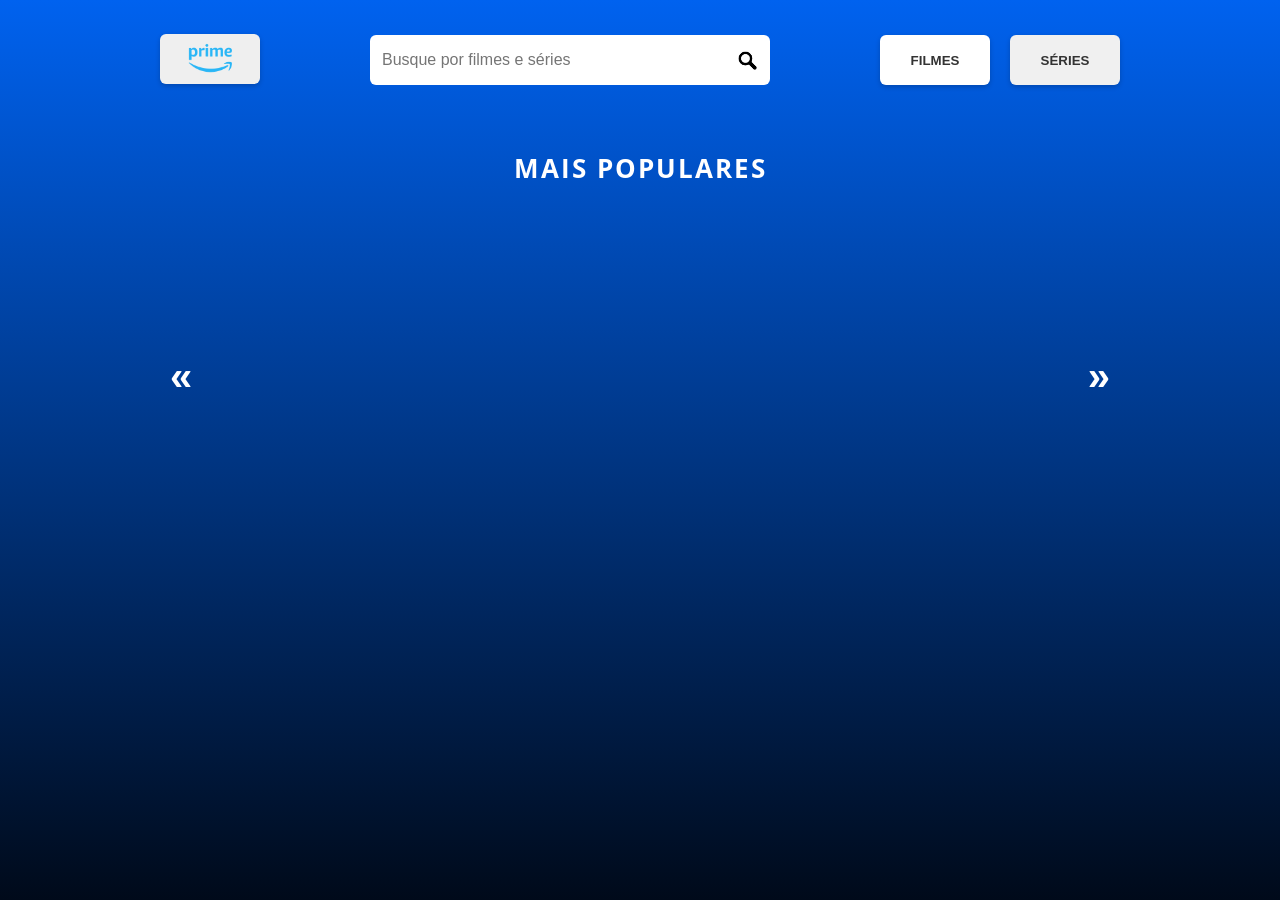
<file: index.html>
<!DOCTYPE html>
<html lang="en">
<head>
    <meta charset="UTF-8">
    <meta name="viewport" content="width=device-width, initial-scale=1.0">
    <link rel="preconnect" href="https://fonts.googleapis.com">
        <link rel="preconnect" href="https://fonts.gstatic.com" crossorigin>
        <link href="https://fonts.googleapis.com/css2?family=Open+Sans:ital,wght@0,300..800;1,300..800&display=swap" rel="stylesheet">
    <link rel="stylesheet" href="style.css">
    <script src="app.js" defer type="module"></script>
    <title>HOME</title>
</head>
<body>
    <header>
        <nav class="logo">
            <a href="./index.html" class="nav-home">
                <button class="btn-home">
                    <img src="./img/amazon-prime.png" alt="logo">
                </button>
            </a>
        </nav>
        <div class="search-container">
            <input type="text" placeholder="Busque por filmes e séries" id="input" />
            <button id="btn-pesquisa">
                <img src="./img/pepicons-pop_loop.png" alt="buscar">
            </button>
        </div>

        <nav class="nav">
            <button class="btn-filmes"><a href="./filmes.html">FILMES</a></button>
            <button class="btn-series"><a href="./series.html">SÉRIES</a></button>
        </nav>
    </header>
    <main>
        <div class="main-title">MAIS POPULARES</div>

        <div class="carousel-wrapper">
            <button id="prevBtn" class="carrossel-controles-btn">«</button>

            <div class="carrossel" id="carrossel">
            </div>

            <button id="nextBtn" class="carrossel-controles-btn">»</button>
        </div>
    </main>
</body>
</html>
</file>
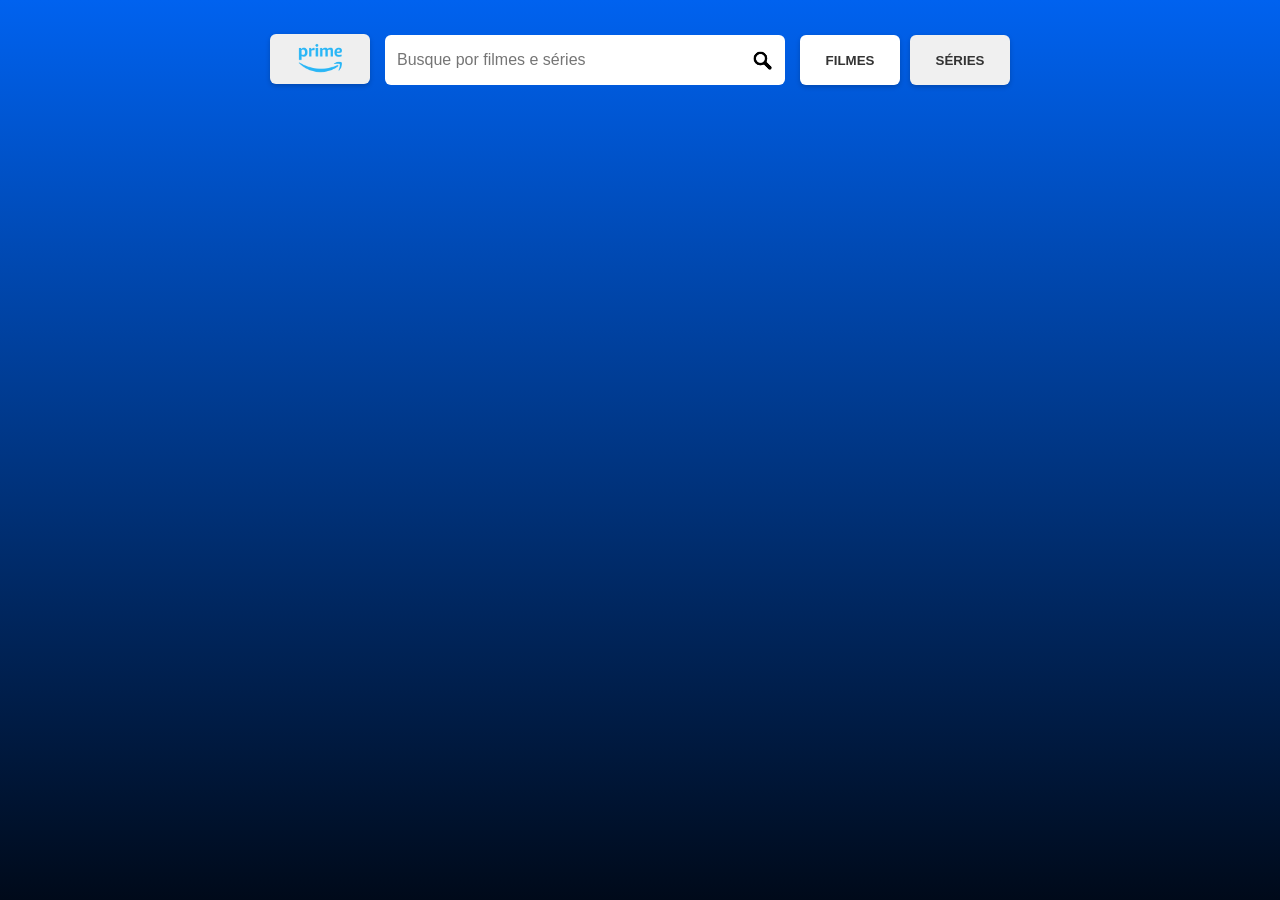
<file: filmes.html>
<!DOCTYPE html>
<html lang="en">
<head>
    <meta charset="UTF-8">
    <meta name="viewport" content="width=device-width, initial-scale=1.0">
    <link rel="stylesheet" href="./filmes.css">
    <title>FILMES</title>
</head>
<body>
    <header>
        <nav class="logo">
            <a href="./index.html" class="nav-home">
                <button class="btn-home">
                    <img src="./img/amazon-prime.png" alt="logo">
                </button>
            </a>
        </nav>
        
        <div class="search-container">
            <input type="text" placeholder="Busque por filmes e séries" id="input" />
            <button id="btn-pesquisa">
                <img src="./img/pepicons-pop_loop.png" alt="buscar">
            </button>
        </div>

        <nav>
            <button class="btn-filmes"><a href="./filmes.html">FILMES</a></button>
            <button class="btn-series"><a href="./series.html">SÉRIES</a></button>
        </nav>
    </header>
    <main>
        <div class="filmes" id="filmes"></div>
    </main>
</body>
</html>
</file>
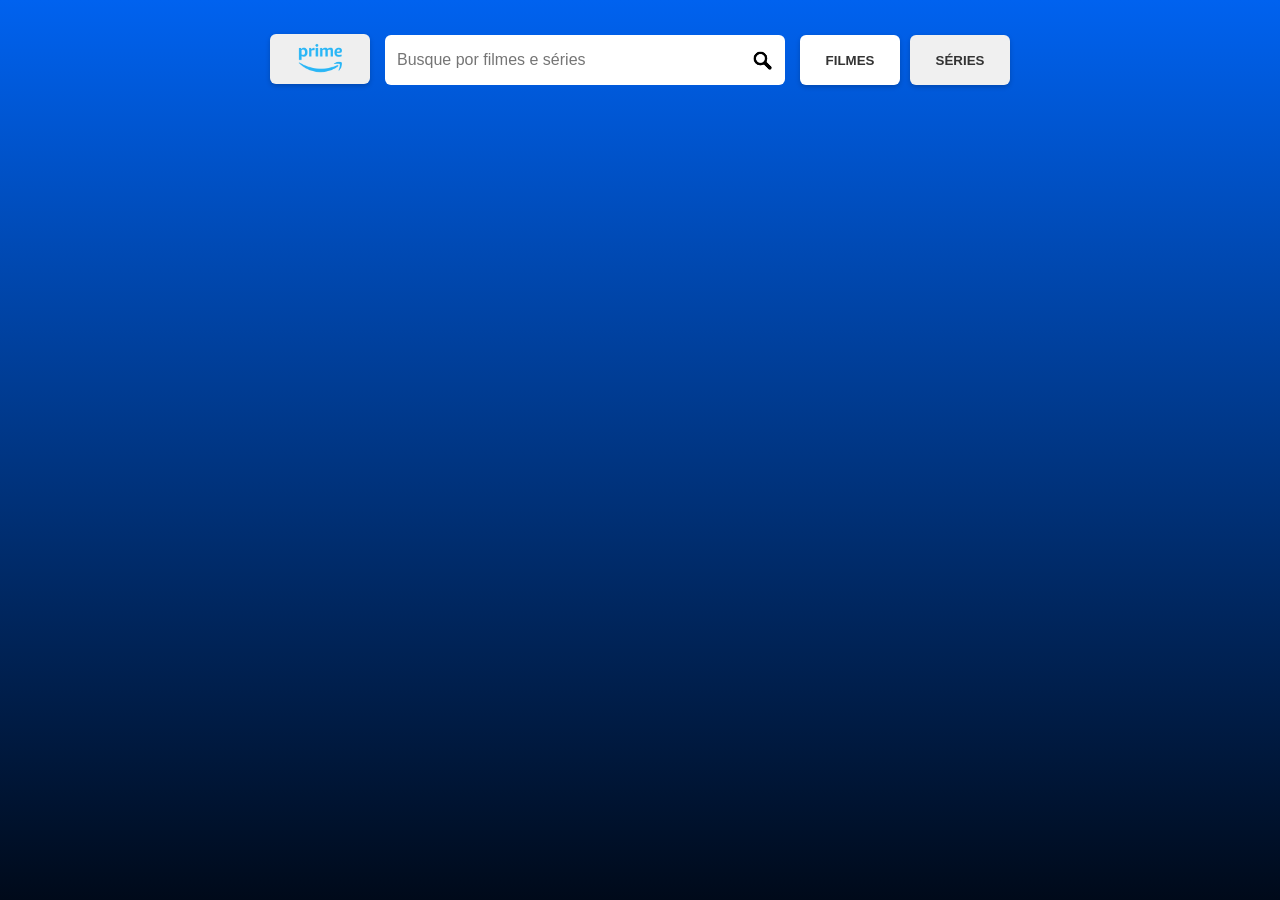
<file: series.html>
<!DOCTYPE html>
<html lang="en">
<head>
    <meta charset="UTF-8">
    <meta name="viewport" content="width=device-width, initial-scale=1.0">
    <link rel="stylesheet" href="./series.css">
    <title>SERIES</title>
</head>
<body>
    <header>
        <nav class="logo">
            <a href="./index.html" class="nav-home">
                <button class="btn-home">
                    <img src="./img/amazon-prime.png" alt="logo">
                </button>
            </a>
        </nav>
        
        <div class="search-container">
            <input type="text" placeholder="Busque por filmes e séries" id="input" />
            <button id="btn-pesquisa">
                <img src="./img/pepicons-pop_loop.png" alt="buscar">
            </button>
        </div>

        <nav>
            <button class="btn-filmes"><a href="./filmes.html">FILMES</a></button>
            <button class="btn-series"><a href="./series.html">SÉRIES</a></button>
        </nav>
    </header>
    <main>
        <div class="series" id="series"></div>
    </main>
</body>
</html>
</file>
<file: style.css>
* {
    margin: 0;
    padding: 0;
    box-sizing: border-box;
}

body {
    height: 100%;
    width: 100%;
    font-family: "Open Sans", sans-serif;
    color: white;
    background-image: linear-gradient(#0062ef, #000A1A);
    background-repeat: no-repeat;
    background-attachment: fixed;
    display: flex;
    flex-direction: column;
    align-items: center;
}

header {
    width: 100%;
    max-width: 1000px;
    height: 120px;
    display: flex;
    justify-content: space-between;
    align-items: center;
    gap: 15px;
    padding: 0 20px;
}

.logo{
    display: flex;
    align-items: center;
}

.logo button{
    height: 50px;
    width: 90px;
    min-width: 100px;
    border: none;
    border-radius: 6px;
    cursor: pointer;
    font-weight: 700;
    transition: all 0.1s ease;
    box-shadow: 0 2px 5px rgba(0, 0, 0, 0.2);
    padding: 0;
}

.logo .btn-home img{
    height: 48px;
    width: 48px;
}

.search-container {
    display: flex;
    align-items: center;
    background-color: white;
    border-radius: 6px;
    max-width: 400px;
    height: 50px;
    width: 400px;
    padding: 0;
}

.search-container input {
    flex-grow: 1;
    height: 100%;
    padding: 8px 12px;
    border: none;
    font-size: 16px;
    color: #333;
    background: none;
}

#btn-pesquisa {
    height: 40px;
    width: 45px;
    border: none;
    border-radius: 0 6px 6px 0;
    background-color: white; 
    color: black;
    font-size: 18px;
    cursor: pointer;
    display: flex;
    justify-content: center;
    align-items: center;
    flex-shrink: 0;
    transition: transform 0.1s ease;
}

#btn-pesquisa:active {
    transform: scale(0.95); 
}

#btn-pesquisa img {
    height: 25px;
    width: 25px;
}

.nav {
    display: flex;
    gap: 20px;
}

.nav button {
    height: 50px;
    width: 110px;
    min-width: 100px;
    border: none;
    border-radius: 6px;
    cursor: pointer;
    font-weight: 700;
    transition: all 0.1s ease;
    box-shadow: 0 2px 5px rgba(0, 0, 0, 0.2);
    padding: 0;
}

.nav button:active {
    transform: translateY(1px);
    box-shadow: 0 1px 3px rgba(0, 0, 0, 0.3);
}

.btn-filmes {
    background-color: white;
}

.btn-series {
    background-color: #f0f0f0; 
}

nav button a {
    color: #333;
    text-decoration: none;
    display: flex;
    align-items: center;
    justify-content: center;
    width: 100%;
    height: 100%;
    font-weight: bold;
    text-transform: uppercase;
}

main {
    width: 100%;
    max-width: 1000px;
    padding: 0 20px 40px;
    display: flex;
    flex-direction: column;
    align-items: center;
}

.main-title {
    font-weight: 700;
    font-size: 26px;
    letter-spacing: 2px;
    color: white;
    text-transform: uppercase;
    margin: 30px 0;
}

.carousel-wrapper {
    width: 100%;
    display: flex;
    align-items: center;
    justify-content: center;
    gap: 20px;
    position: relative;
    min-height: 320px; 
}

.carrossel {
    display: flex;
    justify-content: center;
    align-items: center;
    gap: 25px;
    width: 100%;
    overflow: hidden;
    min-height: 300px; 
}

.carrossel-controles-btn {
    background: none;
    border: none;
    color: white;
    font-size: 40px; 
    font-weight: bold;
    cursor: pointer;
    user-select: none;
    padding: 0 10px;
    opacity: 1;
    z-index: 10;
    transition: all 0.1s ease;
}

.carrossel-controles-btn:hover {
    color: #ffd700;
}

.carrossel-controles-btn:active {
    color: #ffd700;
    transform: scale(0.95);
}
</file>
<file: filmes.css>
* {
    margin: 0;
    padding: 0;
    box-sizing: border-box;
}

body {
    height: 100%;
    width: 100%;
    font-family: "Open Sans", sans-serif;
    color: white;
    background-image: linear-gradient(#0062ef, #000A1A);
    background-repeat: no-repeat;
    background-attachment: fixed;
    display: flex;
    flex-direction: column;
    align-items: center;
}

header {
    width: 100%;
    max-width: 1000px;
    height: 120px;
    display: flex;
    justify-content: center;
    align-items: center;
    gap: 15px;
    padding: 0 20px;
}

.logo{
    display: flex;
    align-items: center;
}

.logo button{
    height: 50px;
    width: 90px;
    min-width: 100px;
    border: none;
    border-radius: 6px;
    cursor: pointer;
    font-weight: 700;
    transition: all 0.1s ease;
    box-shadow: 0 2px 5px rgba(0, 0, 0, 0.2);
    padding: 0;
}

.logo .btn-home img{
    height: 48px;
    width: 48px;
}

.search-container {
    display: flex;
    align-items: center;
    background-color: white;
    border-radius: 6px;
    max-width: 400px;
    height: 50px;
    width: 400px;
    padding: 0;
}

.search-container input {
    flex-grow: 1;
    height: 100%;
    padding: 8px 12px;
    border: none;
    font-size: 16px;
    color: #333;
    background: none;
}

#btn-pesquisa {
    height: 40px; 
    width: 45px;
    border: none;
    border-radius: 0 6px 6px 0;
    background-color: white; 
    color: black;
    font-size: 18px;
    cursor: pointer;
    display: flex;
    justify-content: center;
    align-items: center;
    flex-shrink: 0;
    transition: transform 0.1s ease;
}

#btn-pesquisa:active {
    transform: scale(0.95); 
}

#btn-pesquisa img {
    height: 25px;
    width: 25px;
}

nav {
    display: flex;
    gap: 10px;
}

nav button {
    height: 50px;
    width: 100px;
    min-width: 100px;
    border: none;
    border-radius: 6px;
    cursor: pointer;
    font-weight: 700;
    transition: all 0.1s ease;
    box-shadow: 0 2px 5px rgba(0, 0, 0, 0.2);
    padding: 0;
}

nav button:active {
    transform: translateY(1px);
    box-shadow: 0 1px 3px rgba(0, 0, 0, 0.3);
}

.btn-filmes {
    background-color: white;
}

.btn-series {
    background-color: #f0f0f0; 
}

nav button a {
    color: #333;
    text-decoration: none;
    display: flex;
    align-items: center;
    justify-content: center;
    width: 100%;
    height: 100%;
    font-weight: bold;
    text-transform: uppercase;
}

.filmes{
    display: grid;
    grid-template-columns: repeat(auto-fill, minmax(290px, 1fr));
    margin-left: 1rem;
}

.filmes img{
    width: 290px;
    height: 300px;
    margin: 0.8rem 0;
    border-radius: 12px;
    box-shadow: 2px 2px 2px 1px rgb(0 0 0 / 50%);
    object-fit: cover;
}
</file>
<file: series.css>
* {
    margin: 0;
    padding: 0;
    box-sizing: border-box;
}

body {
    height: 100%;
    width: 100%;
    font-family: "Open Sans", sans-serif;
    color: white;
    background-image: linear-gradient(#0062ef, #000A1A);
    background-repeat: no-repeat;
    background-attachment: fixed;
    display: flex;
    flex-direction: column;
    align-items: center;
}

header {
    width: 100%;
    max-width: 1000px;
    height: 120px;
    display: flex;
    justify-content: center;
    align-items: center;
    gap: 15px;
    padding: 0 20px;
}

.logo{
    display: flex;
    align-items: center;
}

.logo button{
    height: 50px;
    width: 90px;
    min-width: 100px;
    border: none;
    border-radius: 6px;
    cursor: pointer;
    font-weight: 700;
    transition: all 0.1s ease;
    box-shadow: 0 2px 5px rgba(0, 0, 0, 0.2);
    padding: 0;
}

.logo .btn-home img{
    height: 48px;
    width: 48px;
}

.search-container {
    display: flex;
    align-items: center;
    background-color: white;
    border-radius: 6px;
    max-width: 400px;
    height: 50px;
    width: 400px;
    padding: 0;
}

.search-container input {
    flex-grow: 1;
    height: 100%;
    padding: 8px 12px;
    border: none;
    font-size: 16px;
    color: #333;
    background: none;
}

#btn-pesquisa {
    height: 40px; 
    width: 45px;
    border: none;
    border-radius: 0 6px 6px 0;
    background-color: white; 
    color: black;
    font-size: 18px;
    cursor: pointer;
    display: flex;
    justify-content: center;
    align-items: center;
    flex-shrink: 0;
    transition: transform 0.1s ease;
}

#btn-pesquisa:active {
    transform: scale(0.95); 
}

#btn-pesquisa img {
    height: 25px;
    width: 25px;
}

nav {
    display: flex;
    gap: 10px;
}

nav button {
    height: 50px;
    width: 100px;
    min-width: 100px;
    border: none;
    border-radius: 6px;
    cursor: pointer;
    font-weight: 700;
    transition: all 0.1s ease;
    box-shadow: 0 2px 5px rgba(0, 0, 0, 0.2);
    padding: 0;
}

nav button:active {
    transform: translateY(1px);
    box-shadow: 0 1px 3px rgba(0, 0, 0, 0.3);
}

.btn-filmes {
    background-color: white;
}

.btn-series {
    background-color: #f0f0f0; 
}

nav button a {
    color: #333;
    text-decoration: none;
    display: flex;
    align-items: center;
    justify-content: center;
    width: 100%;
    height: 100%;
    font-weight: bold;
    text-transform: uppercase;
}
</file>
